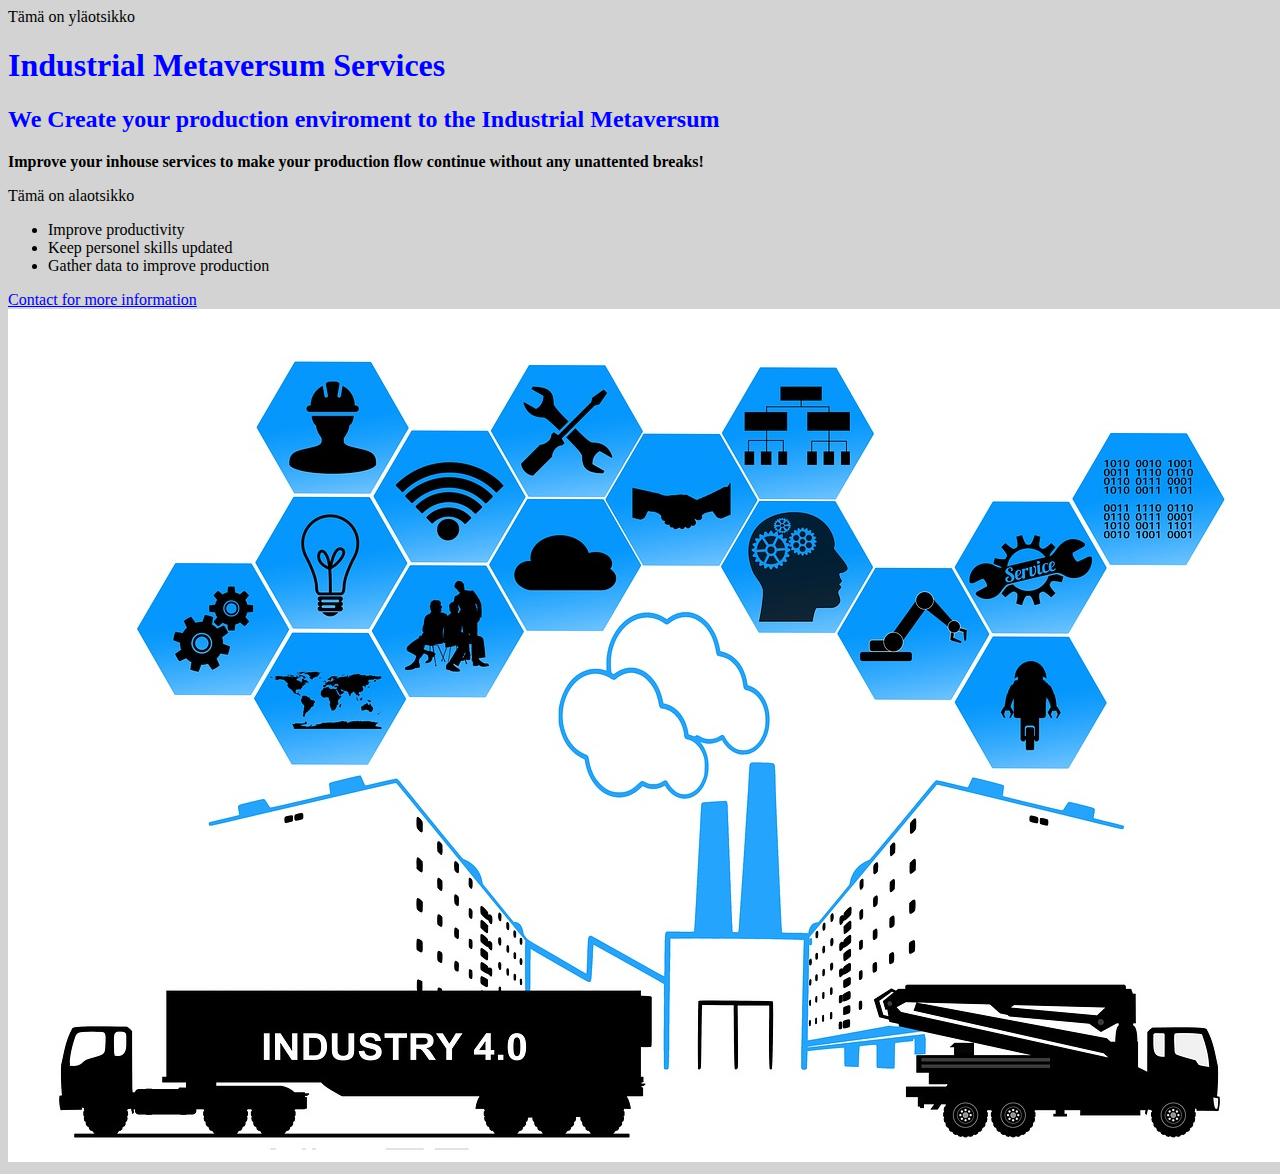
<file: index.html>
<!DOCTYPE html>
<html lang="en">
<head>
    <meta charset="UTF-8">
    <meta name="viewport" content="width=device-width, initial-scale=1.0">
    <title>Industrial Metaversum</title>
    <link rel="stylesheet" href="styles.css">
</head>
<body>
    <header>Tämä on yläotsikko</header>
    <h1 class="blue">Industrial Metaversum Services
   </h1>
   <h2 class="blue">We Create your production enviroment to the Industrial Metaversum
   </h2>

   <p><strong>Improve your inhouse services to make your production flow continue without any unattented breaks!</strong></p>
   <footer>Tämä on alaotsikko </footer>

   <ul>
    <li>Improve productivity</li>
    <li>Keep personel skills updated</li>
    <li>Gather data to improve production</li>
   </ul>

   <a href="http:/virefin.com/">Contact for more information</a>

   <img src="industry-2496192_1280.jpg" alt="">



</body>
</html>
</file>
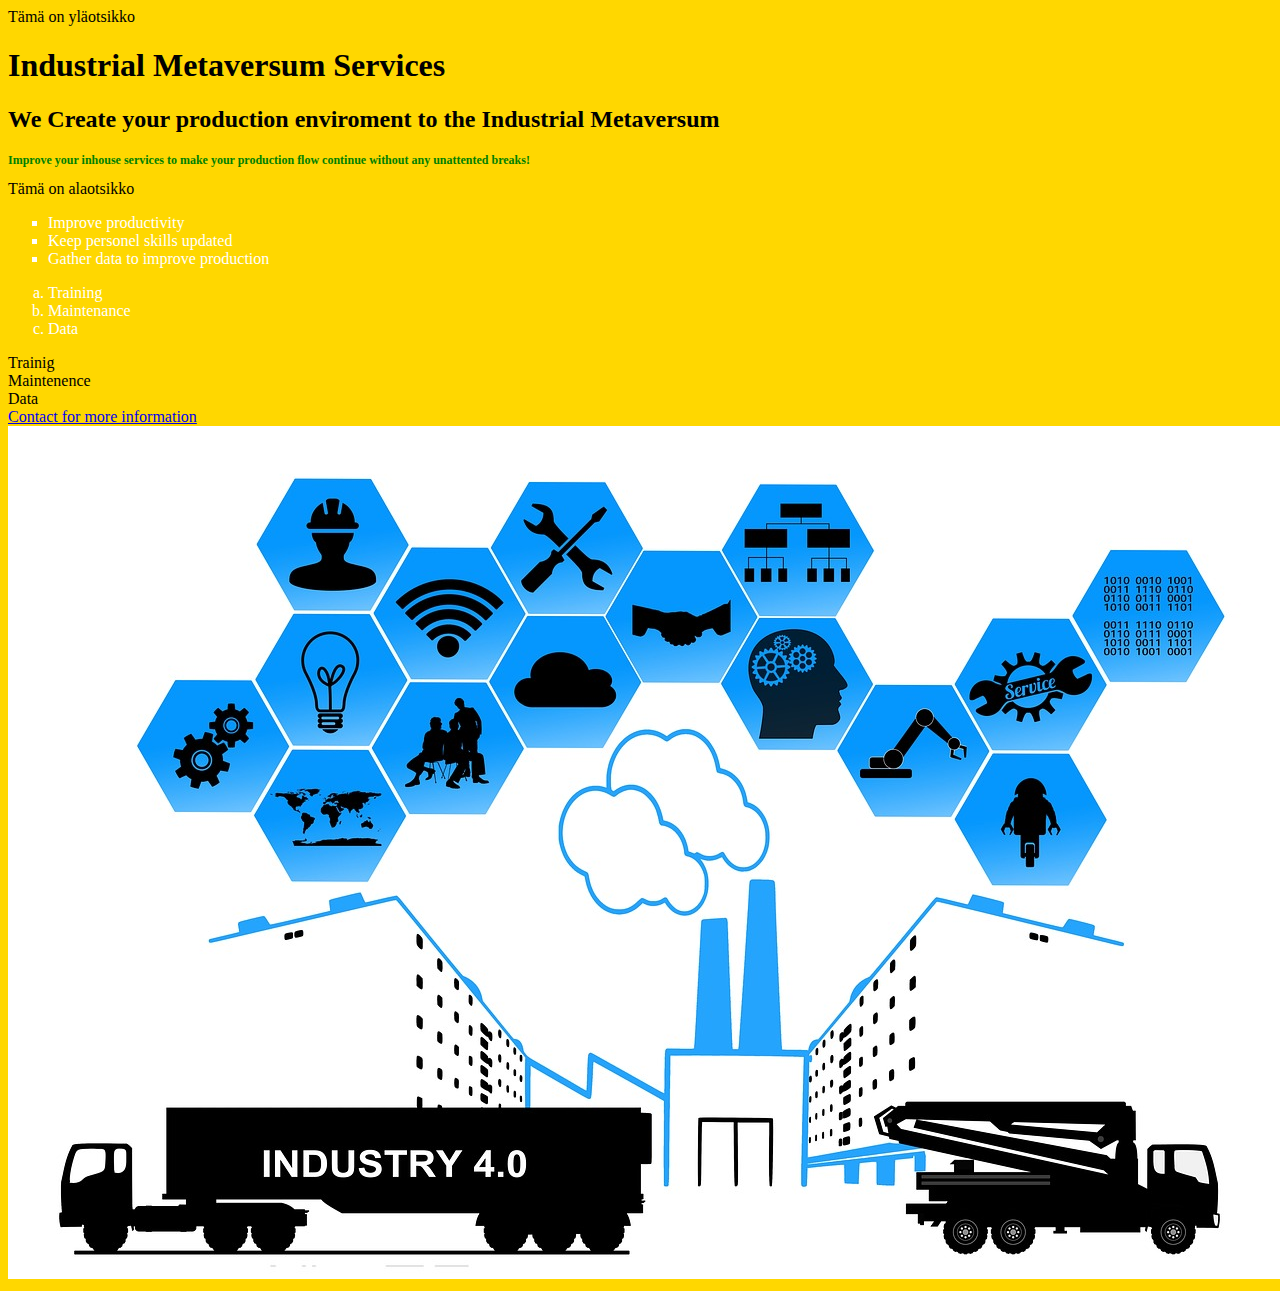
<file: Verkkosivut/OT1/index.html>
<!DOCTYPE html>
<html lang="en">
<head>
    <meta charset="UTF-8">
    <meta name="viewport" content="width=device-width, initial-scale=1.0">
    <title>Industrial Metaversum</title>
    <link rel="stylesheet" href="styles.css">
</head>
<body>
    <header>Tämä on yläotsikko</header>

    <h1 class="blue">Industrial Metaversum Services
   </h1>
   <h2 class="blue">We Create your production enviroment to the Industrial Metaversum
   </h2>

   <p><strong>Improve your inhouse services to make your production flow continue without any unattented breaks!</strong></p>
   <footer>Tämä on alaotsikko </footer>

   <ul>
    <li>Improve productivity</li>
    <li>Keep personel skills updated</li>
    <li>Gather data to improve production</li>
   </ul>

    <ol>
        <li>Training</li>
        <li>Maintenance</li>
        <li>Data</li>
   </ol>



   

   <div class="newdiv">Trainig</div>
   <div class="newdiv">Maintenence</div>
   <div class="newdiv">Data</div>




   <a href="https://www.virefin.com/">Contact for more information</a>

   <img src="industry-2496192_1280.jpg" alt="">



</body>
</html>
</file>
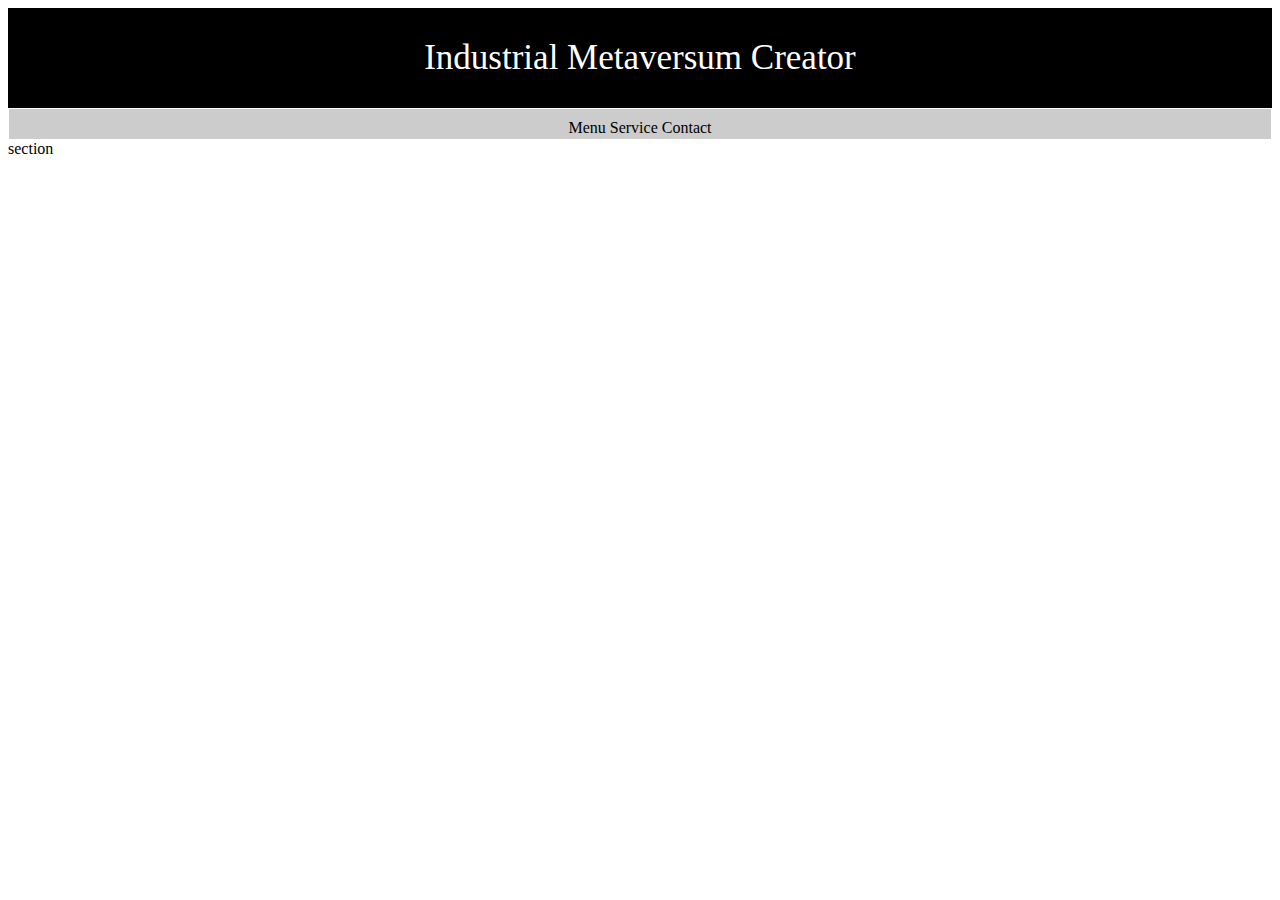
<file: Verkkosivut/OT1/layout.html>
<!DOCTYPE html>
<html lang="en">
<head>
    <meta charset="UTF-8">
    <meta name="viewport" content="width=device-width, initial-scale=1.0">
    <title>Industrial Metaversun</title>
    <link rel="stylesheet" href="Layoutstyle.css">
</head>
<body>

    <div id="header"><header>Industrial Metaversum Creator</header>
    </div>

        <div id="nav"><nav>Menu Service Contact</nav>
        </div>

        <div id="section1">section</div>






    
</body>
</html>
</file>
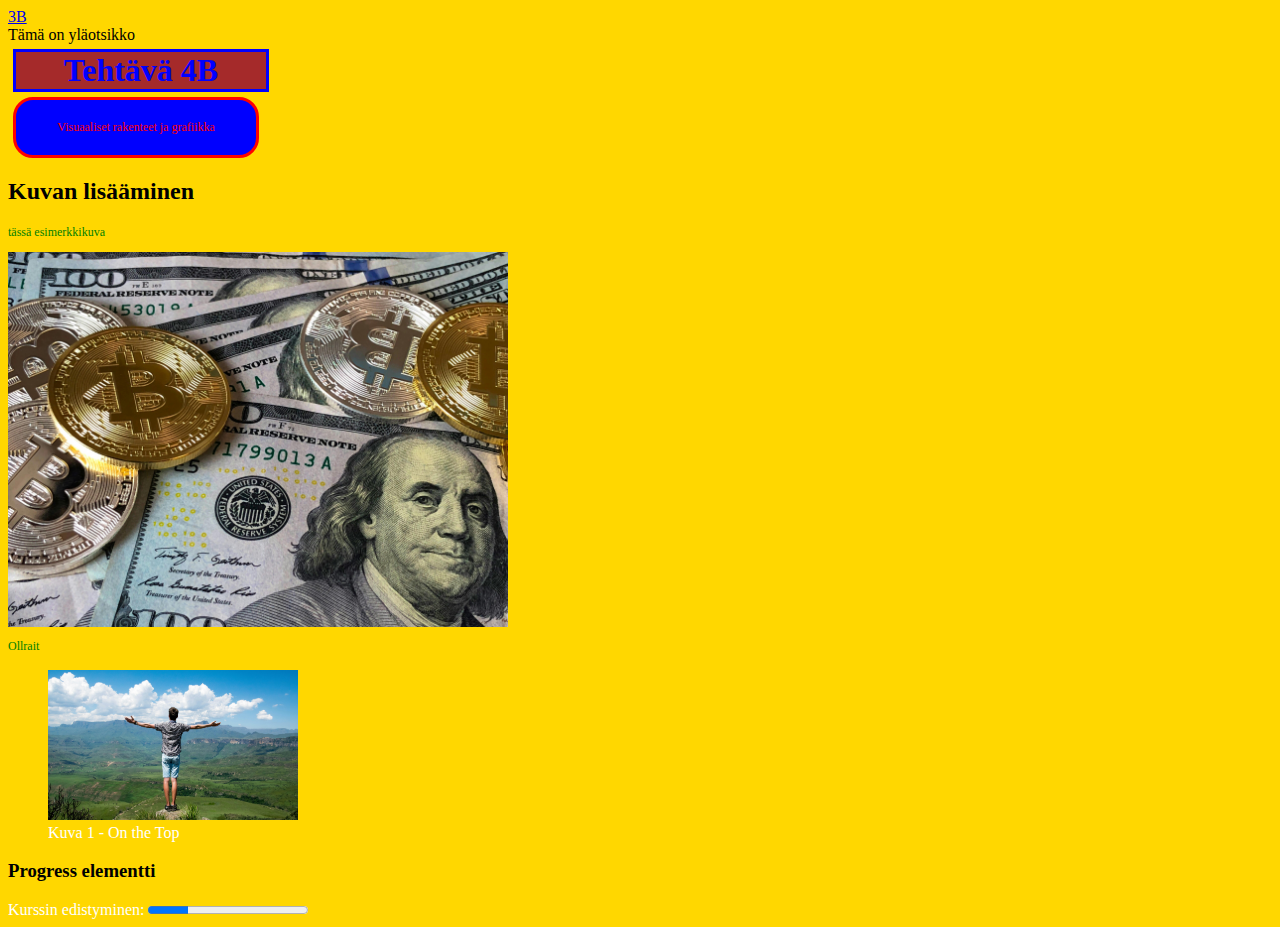
<file: Verkkosivut/OT1/second.html>
<!DOCTYPE html>
<html lang="en">
<head>
    <meta charset="UTF-8">
    <meta name="viewport" content="width=device-width, initial-scale=1.0">
    <title>Tehtävä 4B</title>
    <link rel="stylesheet" href="styles.css">
</head>
<body>
   

    <a href="http://localhost:52330/OT1/Styles.html">3B</a>

    <header>Tämä on yläotsikko</header>



    <div class="container">
    <h1 class="Borders">Tehtävä 4B</h1>

</div>


    <p class="taustaväri">Visuaaliset rakenteet ja grafiikka</p>


    <h2>Kuvan lisääminen</h2>

    <p>tässä esimerkkikuva     </p> 
        
        <img src="Money.jpg" width="500" alt="Money" style="vertical-align: text-top;"><p>Ollrait</p> 

        <figure><img src="Winner.jpg" alt="Winner" style=width:250px>
        <figcaption>Kuva 1 - On the Top</figcaption>
</figure>

<h3>Progress elementti</h3>
<label for="file">Kurssin edistyminen:</label>
<progress id="file" value="25" max="100">30% Progress</progress>







   






</body>
</html>
</file>
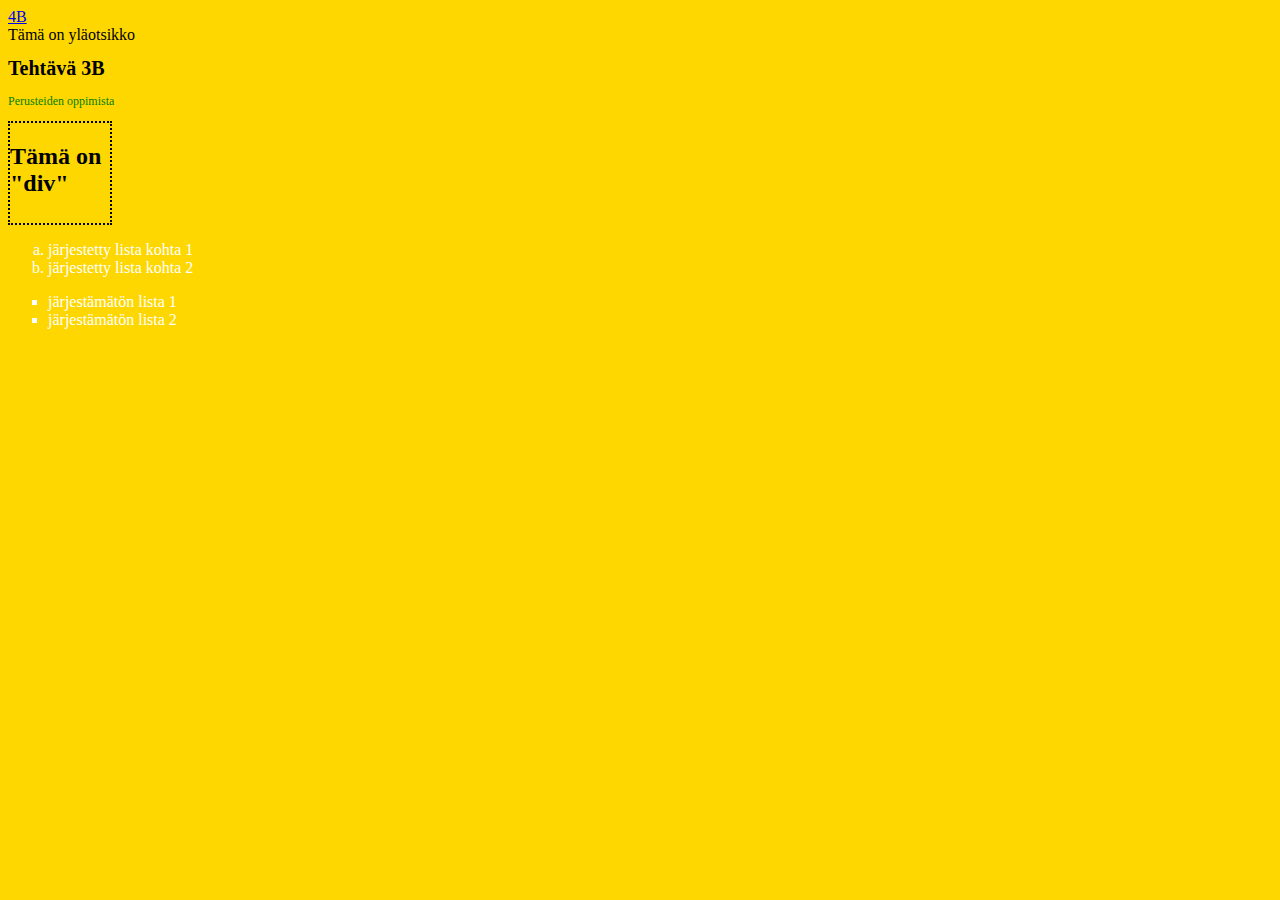
<file: Verkkosivut/OT1/Styles.html>
<!DOCTYPE html>
<html lang="en">
<head>
    <meta charset="UTF-8">
    <meta name="viewport" content="width=device-width, initial-scale=1.0">
    <title>3B Web page</title>
    <link rel="stylesheet" href="styles.css">
    </head>
   <body>
   
    <a href="http://localhost:52330/OT1/second.html">4B</a>
    <header>Tämä on yläotsikko</header>
    <h1 class="first-title">Tehtävä 3B</h1>



    <p>Perusteiden oppimista</p>
    

   <div class="div-shape">
    <h2>Tämä on "div"</h2>
   </div>

    
   
   
   <ol>
    <li>järjestetty lista kohta 1</li>
    <li>järjestetty lista kohta 2</li>
    </ol>


<ul>
    <li>järjestämätön lista 1</li>
    <li>järjestämätön lista 2</li>
</ul>
    
</body>
</html>
</file>
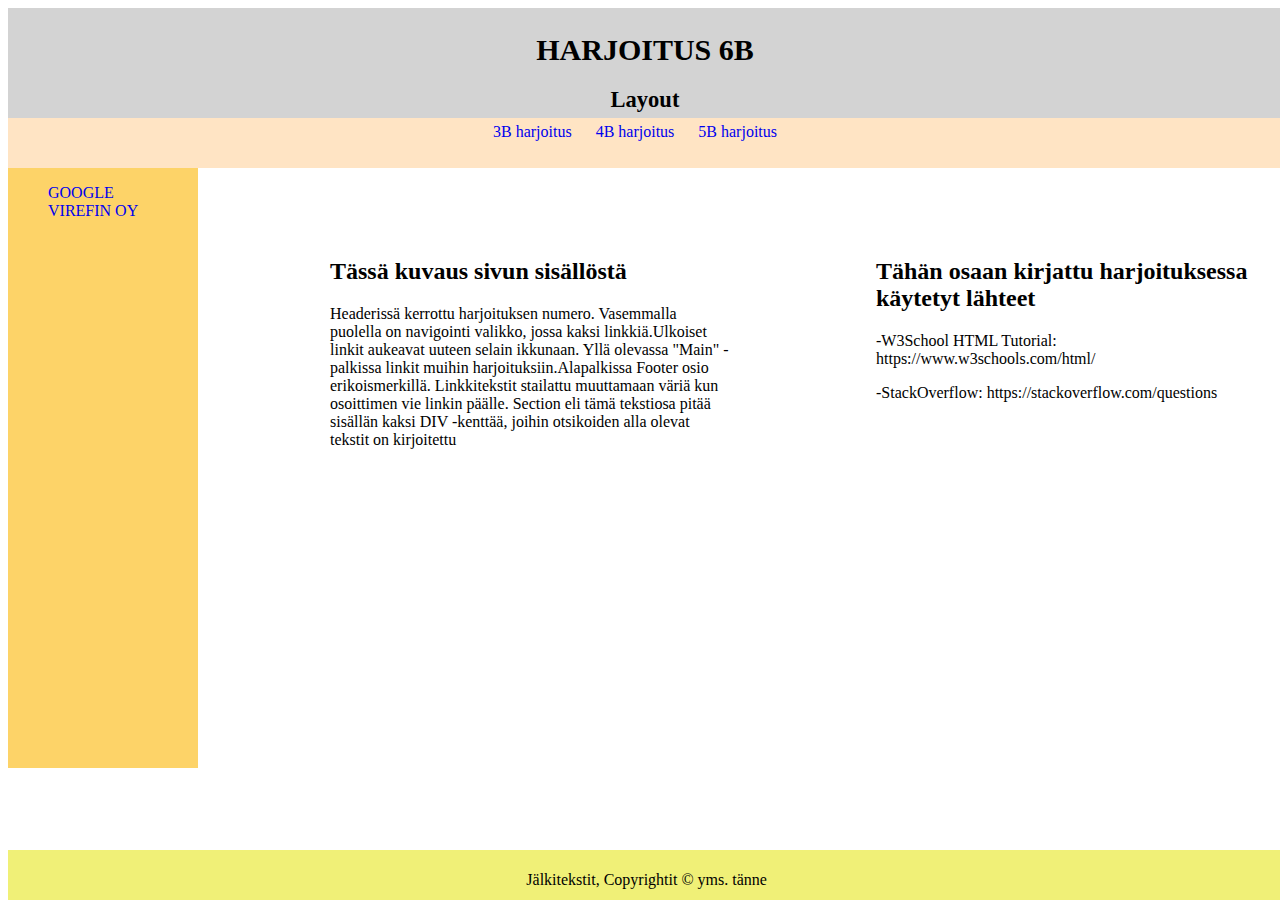
<file: Verkkosivut/OT3/third.html>
<!DOCTYPE html>
<html lang="en">
<head>
    <meta charset="UTF-8">
    <meta name="viewport" content="width=device-width, initial-scale=1.0">
    <title>Document</title>
    <link rel="stylesheet" href="Layout.css">
</head>
<body>

    <!--Yläpalkin sisältö-->
    <div class="Header">
        <h1>HARJOITUS 6B</h1>
        <h2>Layout</h2>
    </div>

    <!--Main osion sisältämät linkit muihin harjoitustehtäviin ja niiden teksti-->
    <div class="Main">

             <a href="http://localhost:52330/OT2/Harjoitukset/3bstyles.html" style="padding-right:20px;padding-top:  5px; text-decoration: none;"> 3B harjoitus</a>
             <a href="http://localhost:52330/OT2/Harjoitukset/4bsecond.html" style="padding-right: 20px;padding-top: 5px; text-decoration: none"> 4B harjoitus</a>
             <a href="http://localhost:52330/OT2/Harjoitukset/5bharj.html" style="padding-right: 20px;padding-top: 5px; text-decoration: none"> 5B harjoitus</a>
      
    </div>

    <!--Nagigointipalkin linkit ulkoisille sivuille-->
     <div class="Naw">
            <ul style="list-style-type:none;">
                 <li>
                 <a href="https://www.google.com" style="text-decoration: none" target="_blank"> GOOGLE</a></li>
                 <li>
                    <a href="https://www.virefin.com/"  style="text-decoration: none" target="_blank"> VIREFIN OY</a></li>
           </ul>
    </div>



    <!--Sivun tekstiosaan lisätyt Div laatikot kaksi kappaletta-->
    <div class="Tekstiosa">
    
    <div class="Box1">
        <h2> Tässä kuvaus sivun sisällöstä </h2>
        <p>Headerissä kerrottu harjoituksen numero.
         Vasemmalla puolella on navigointi valikko, jossa kaksi linkkiä.Ulkoiset linkit aukeavat uuteen selain ikkunaan.
         Yllä olevassa "Main" -palkissa linkit muihin harjoituksiin.Alapalkissa Footer osio erikoismerkillä.
         Linkkitekstit stailattu muuttamaan väriä kun osoittimen vie linkin päälle.
        Section eli tämä tekstiosa pitää sisällän kaksi DIV -kenttää, joihin otsikoiden alla olevat tekstit on kirjoitettu </p>
    </div>

    <div class="Box2">
        <h2>Tähän osaan kirjattu harjoituksessa käytetyt lähteet</h2>
        <p>-W3School HTML Tutorial: https://www.w3schools.com/html/</p>

         <p>-StackOverflow: https://stackoverflow.com/questions</p>
        
    </div>
    </div>
     
    <!--Jälkitekstin sisältö erikoismerkillä-->
    <div class="Footer">
        <p>Jälkitekstit, Copyrightit &copy; yms. tänne</p>

    </div>
        
    </body>
</html>
</file>
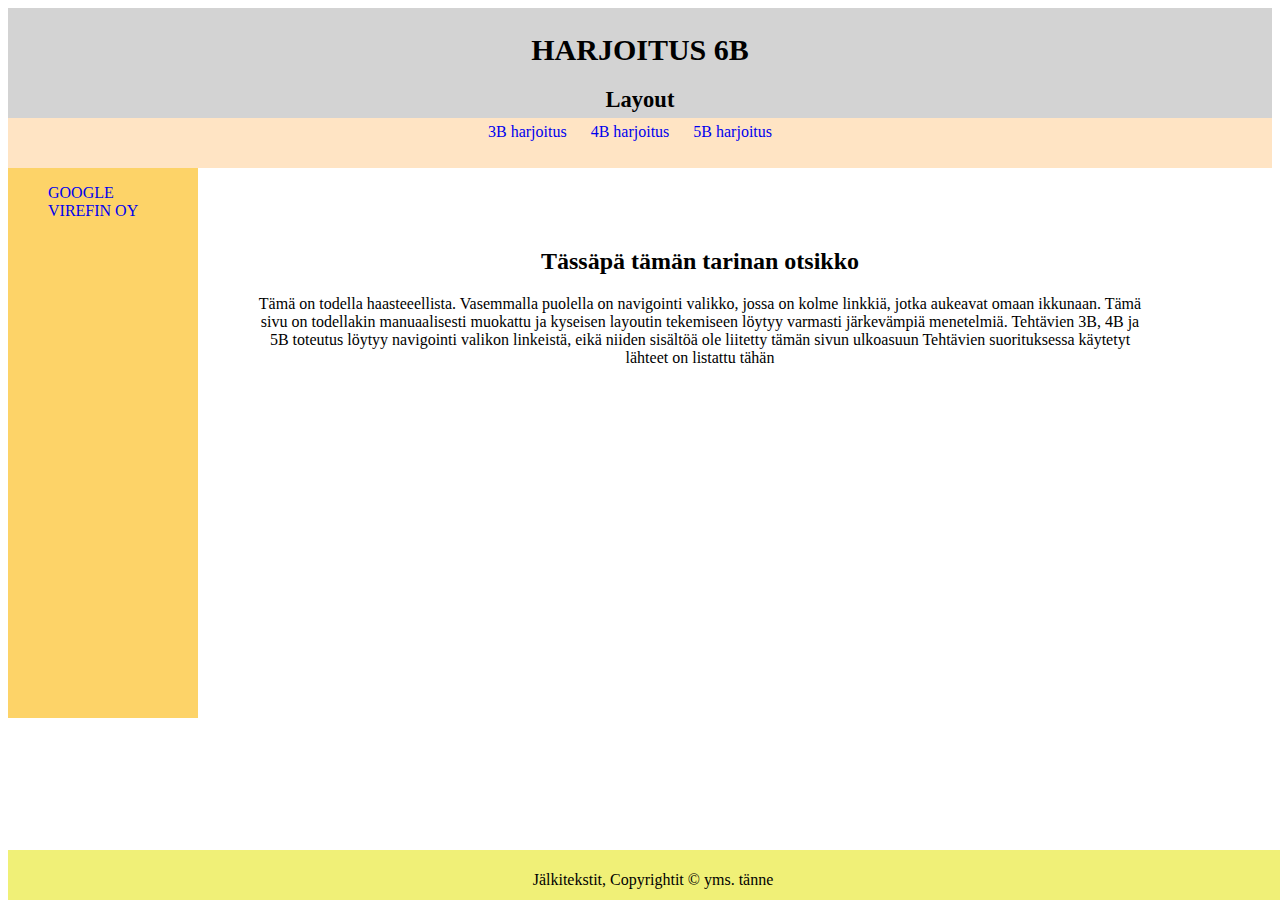
<file: Verkkosivut/OT4/Luonnos..html>
<!DOCTYPE html>
<html lang="en">
<head>
    <meta charset="UTF-8">
    <meta name="viewport" content="width=device-width, initial-scale=1.0">
    <title>Document</title>
    <link rel="stylesheet" href="CSSluonnos.css">
</head>
<body>

    <!--Yläpalkin sisältö-->
    <div class="Header">
        <h1>HARJOITUS 6B</h1>
        <h2>Layout</h2>
    </div>

    <!--Main osion sisältämät linkit muihin harjoitustehtäviin ja niiden teksti-->
    <div class="Main">

             <a href="http://localhost:52330/OT2/Harjoitukset/3bstyles.html" style="padding-right: 20px;padding-top: 10px; text-decoration: none;"> 3B harjoitus</a>
             <a href="http://localhost:52330/OT2/Harjoitukset/4bsecond.html" style="padding-right: 20px;padding-top: 10px; text-decoration: none"> 4B harjoitus</a>
             <a href="http://localhost:52330/OT2/Harjoitukset/5bharj.html" style="padding-right: 20px;padding-top: 10px; text-decoration: none"> 5B harjoitus</a>
      
         </div>

    
    <!--Vasemman puoleisen Navigointipalkin linkit ulkoisille sivustoille ja niiden tekstit-->
    <div class="Naw">
            <ul style="list-style-type:none;">
                 <li>
                 <a href="https://www.google.com/" style="padding-bottom: 20px;text-decoration: none" target="_blank"> GOOGLE</a></li>

                 <li>
                    <a href="https://www.virefin.com/"  style="padding-bottom: 20px;text-decoration: none" target="_blank"> VIREFIN OY</a></li>
           </ul>
        </div>


<section>
    <div class="Row">
    <div class="Column1">
    <h2>Tässäpä tämän tarinan otsikko</h2>
    <p class="Teksti">Tämä on todella haasteeellista.
        Vasemmalla puolella on navigointi valikko, jossa on kolme linkkiä, jotka aukeavat omaan ikkunaan.
        Tämä sivu on todellakin manuaalisesti muokattu ja kyseisen layoutin tekemiseen löytyy varmasti järkevämpiä menetelmiä.
    
    Tehtävien 3B, 4B ja 5B toteutus löytyy navigointi valikon linkeistä, eikä niiden sisältöä ole liitetty tämän sivun ulkoasuun

Tehtävien suorituksessa käytetyt lähteet on listattu tähän </p>
 </div>
 </div>
    
    </section>


    <!--Jälkitekstin sisältö erikoismerkillä-->

    <div class="Footer">
         <p>Jälkitekstit, Copyrightit &copy; yms. tänne</p>


        </div>
        
    </body>
</html>
</file>
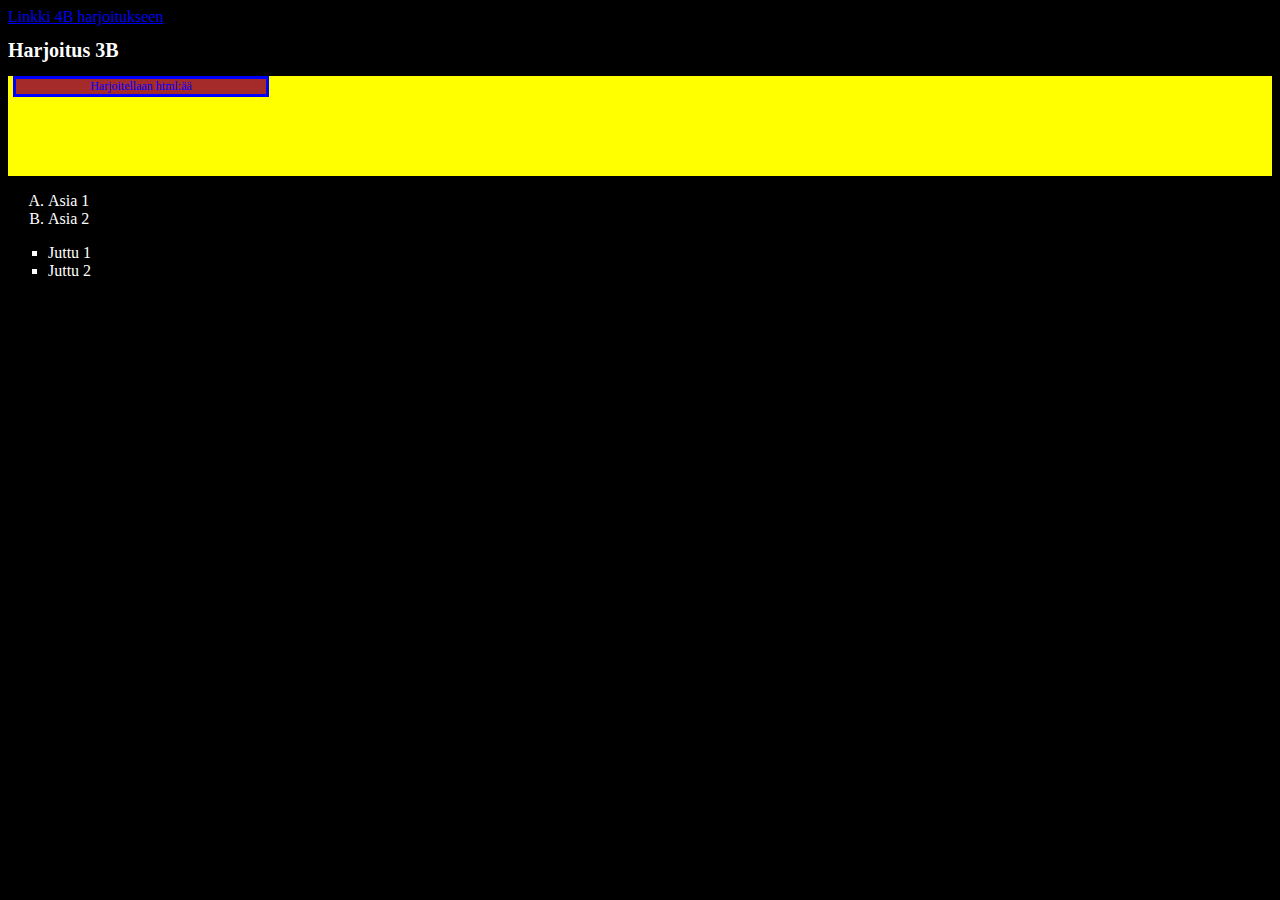
<file: Verkkosivut/OT2/Harjoitukset/3bstyles.html>
<!DOCTYPE html>
<html lang="en">
<head>
    <meta charset="UTF-8">
    <meta name="viewport" content="width=device-width, initial-scale=1.0">
    <title>3B Web page</title>
    <link rel="stylesheet" href="3bstyles.css">
    </head>
   <body>

    <a href="http://localhost:52330/OT2/Harjoitukset/4bsecond.html">Linkki 4B harjoitukseen</a>

    <!--Tämä on harjoituksen otsikko-->
    
    <h1>Harjoitus 3B</h1>
    <div>
    <p class="Borders"> Harjoitellaan html:ää </p>
    </div>

    <ol  type="A">
        <li>Asia 1</li>
        <li>Asia 2</li>
    </ol>

    <ul style="list-style-type:square;">
        <li>Juttu 1</li>
        <li>Juttu 2</li>
    </ul>
</file>
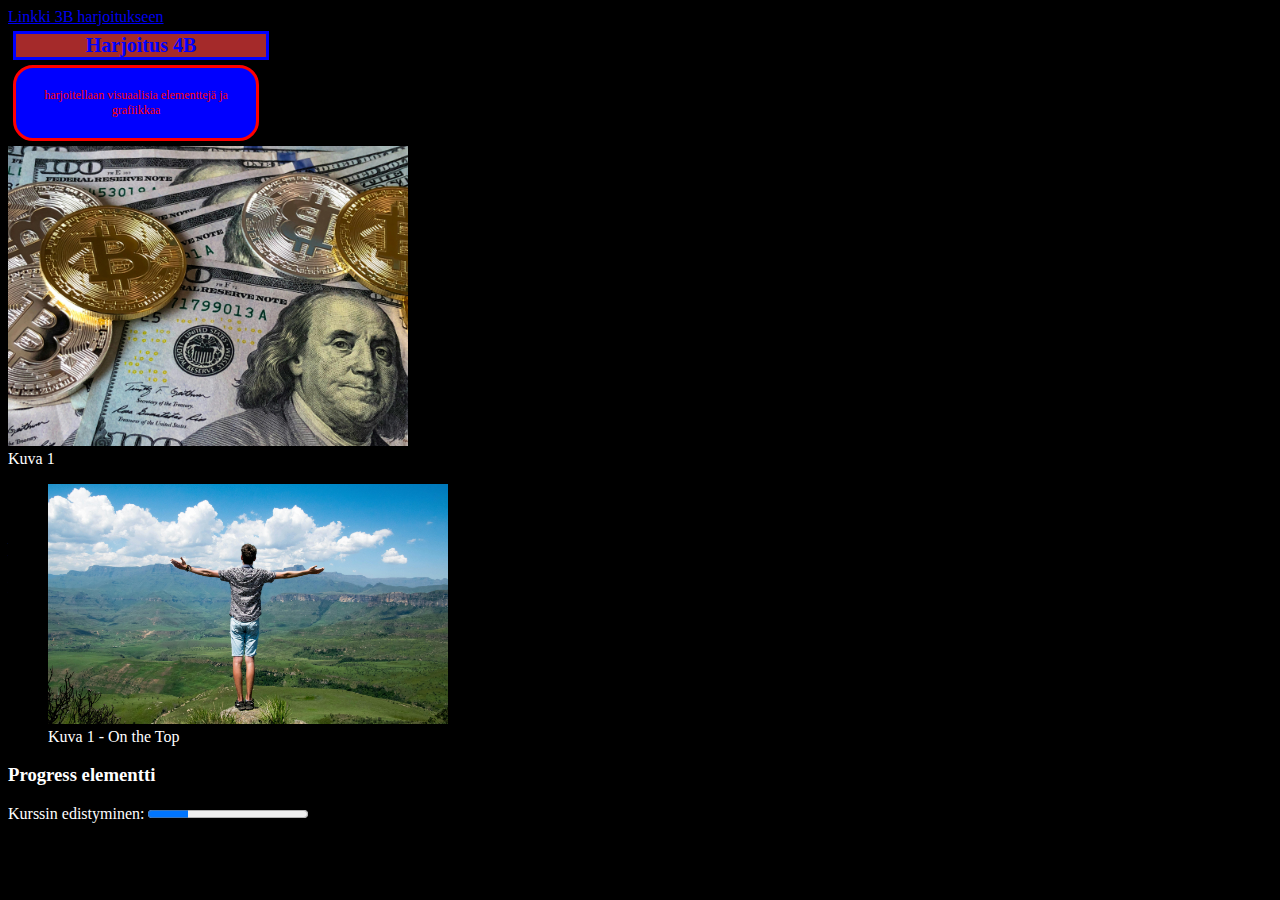
<file: Verkkosivut/OT2/Harjoitukset/4bsecond.html>
<!DOCTYPE html>
<html lang="en">
<head>
    <meta charset="UTF-8">
    <meta name="viewport" content="width=device-width, initial-scale=1.0">
    <title>4B Web page</title>
    <link rel="stylesheet" href="3bstyles.css">
    </head>
   <body>


    <a href="http://localhost:52330/OT2/Harjoitukset/3bstyles.html">Linkki 3B harjoitukseen
    </a>
    <h1 class="Borders">Harjoitus 4B</h1>

    <p class="taustaväri"> harjoitellaan visuaalisia elementtejä ja grafiikkaa</p>




    

    <img src="Money.jpg" width="400" alt="Rahaa">
    <figcaption>Kuva 1</figcaption>

    <figure><img src="Winner.jpg" alt="Winner" style=width:400px;>
        <figcaption>Kuva 1 - On the Top</figcaption>
</figure>

<h3>Progress elementti</h3>
<label for="file">Kurssin edistyminen:</label>
<progress id="file" value="25" max="100">30% Progress</progress>
</file>
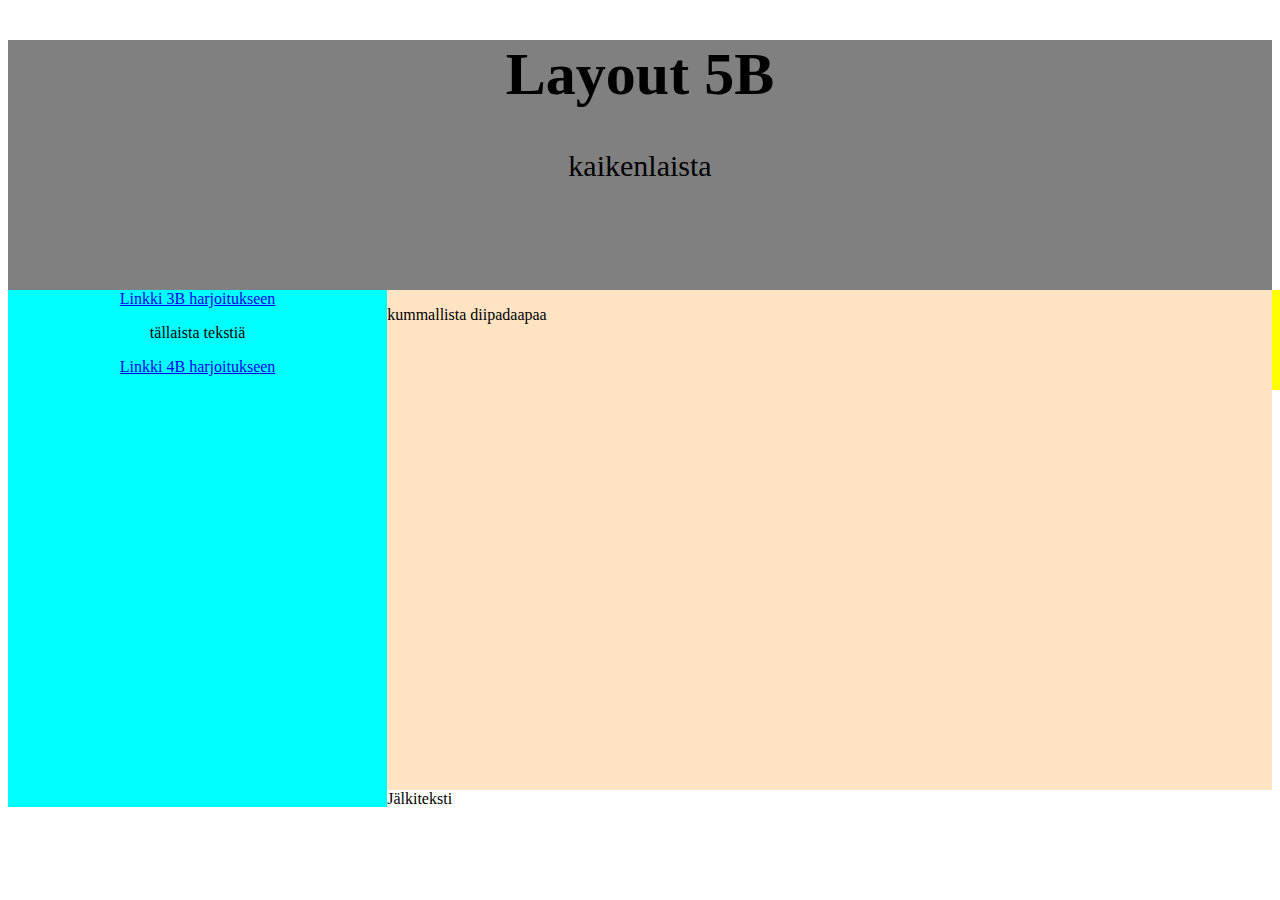
<file: Verkkosivut/OT2/Harjoitukset/5bharj.html>
<!DOCTYPE html>
<html lang="en">
<head>
    <meta charset="UTF-8">
    <meta name="viewport" content="width=device-width, initial-scale=1.0">
    <title>5B Web page</title>
    <link rel="stylesheet" href="Layout.css">
    </head>
   <body>

<div id="Header">
    <h1>Layout 5B</h1>
    <p>kaikenlaista</p>
</div>



<div id="Naw">
    <a href="http://localhost:52330/OT2/Harjoitukset/3bstyles.html">Linkki 3B harjoitukseen</a>
     <p>tällaista tekstiä</p>
     <a href="http://localhost:52330/OT2/Harjoitukset/4bsecond.html">Linkki 4B harjoitukseen</a>
</div>

<div id="Section">
    <p>kummallista diipadaapaa</p>

</div>


<div id="Footer">
    <p>Jälkiteksti</p>
   </div>
    

   </body>
</file>
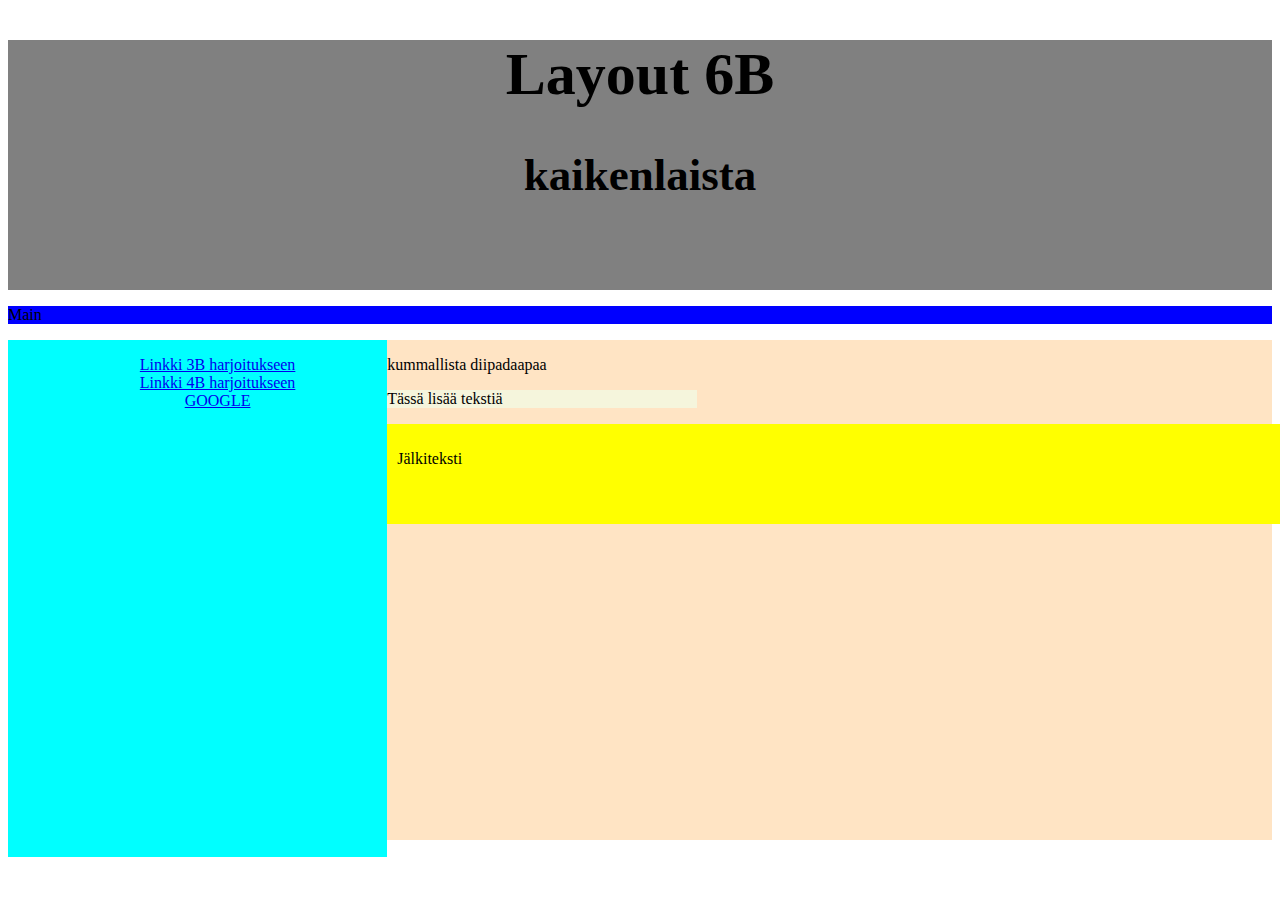
<file: Verkkosivut/OT2/Harjoitukset/third.html>
<!DOCTYPE html>
<html lang="en">
<head>
    <meta charset="UTF-8">
    <meta name="viewport" content="width=device-width, initial-scale=1.0">
    <title>6B Web page</title>
    <link rel="stylesheet" href="Layout.css">
    </head>
   <body>


    <div id="Header">
        <h1>Layout 6B</h1>
        <h2>kaikenlaista</h2>
    </div>

    <div id="Main">
        <p>Main</p>
    </div>
    
    <div id="Naw">
        <ul style="list-style-type:none;">
            
            <li>
            <a href="http://localhost:52330/OT2/Harjoitukset/3bstyles.html">Linkki 3B harjoitukseen</a></li>

            <li>
             <a href="http://localhost:52330/OT2/Harjoitukset/4bsecond.html">Linkki 4B harjoitukseen</a></li>

             <li>
             <a href="https://www.google.com/">GOOGLE</a></li>
    </ul>
    </div>

    
    <div id="Section">
        <p>kummallista diipadaapaa</p>

        <div id="Aside">
            <p>Tässä lisää tekstiä</p>
    
    </div>
    
    <div id="Footer">
        <p>Jälkiteksti</p>
       </div>
        
    
       </body>
</file>
<file: styles.css>
body {background-color: lightgray;

}

.blue {color: blue;

}
</file>
<file: Verkkosivut/OT1/styles.css>
.first-title {font-size: 20px;}

body {background-color:gold;
}



div{color: black;

}

p{color: green;font-size: 12px;

}

.div-shape{border: dotted 2px; width: 100px; height: 100px;
 }

 ul{color: white; list-style-type: square;}

 ol{color: white; list-style-type: lower-alpha;}

 figcaption{color: white;}

 label{color: white;}






.Borders{border-style:solid; 
color: blue;background-color: brown;
width: 250px;text-align: center;
margin: 5px;
}

.taustaväri {color: red;
border-style: solid;
background-color: blue;
width: 200px;
border-radius: 20px;
margin: 5px;
padding: 20px;
text-align: center;

}
</file>
<file: Verkkosivut/OT1/Layoutstyle.css>
/*Tämä on otsikon design*/

#header{
    background-color: black;
    padding: 30px;
    text-align: center;
    font-size: 35px;
    color: white;
}

/*Tämä on Nav valikon design*/

#nav{
    float:center;
    height: 10px;
    text-align: center;
    background:#ccc;
    padding: 10px;
    margin: 1px;
}

/*Tämä on Section 1 layout*/
</file>
<file: Verkkosivut/OT3/Layout.css>
/*Tässä on kuvattu Header osion tyyli*/
.Header{background-color:lightgray;
    width: 100%;
height: 100px;
text-align: center;
font-size: 15px;
border: 0px;
margin: 0px;
padding: 5px;

}

/*Main osa Headerin alla*/
.Main{background-color: bisque;
    text-align: center;
    width: 100%;
    height: 40px;
    border: 0px;
    margin: 0px;
    padding: 5px;
    font-size: 16px;

}

  /*Vasempaan reunaan siirrettu Nav-valikko*/
.Naw{background-color:rgb(253, 211, 104);
height: 600px;
width: 15%;
float: left;
border: 0px;
margin: 0px;
padding-top:  0px;
font-size: 16px;

}

 /*Jälkitekstiosion tyyli*/
 .Footer{background-color:rgb(240, 240, 119);
    position: absolute;
    bottom: 0;
    left: 8px;
    text-align: center;
    float: left;
    height: 40px;
    width: 99%;
    padding: 5px;

 }


.Tekstiosa{position: absolute;
    left: 115px;
    width: 1340px;

    }   

/*Div laatikko tekstikentässä*/
.Box1{display: inline-block;
margin: 0px;
vertical-align: top;
position:relative;
left: 170px;
width: 30%;
height: 520px;
background-color:white;
 padding-top: 70px;
 padding-left: 45px;
 padding-right: 45px;
 border: 0px;

}

/*Toinen Div laatikko tekstikentässä*/
.Box2{display: inline-block;
    margin: 0px;
vertical-align: top;
position: relative;
left: 220px;
right: 0px;
width: 30%;
height: 520px;
background-color:white;
padding-top: 70px;
 padding-left: 45px;
 padding-right: 45px;
 border: 0px;

}

/*Sivulla näkyvien linkkien näkymä kun osoitin viedään tekstin päälle*/
a:hover{color: red;

}
</file>
<file: Verkkosivut/OT4/CSSluonnos.css>
/*Tässä on kuvattu Header osion tyyli*/
.Header{background-color:lightgray;
    height: 100px;
    text-align: center;
    font-size: 15px;
    border: 0px;
    margin: 0px;
    padding: 5px;
    
    }
    
    /*Main osa Headerin alla*/
    .Main{background-color: bisque;
        text-align: center;
        height: 40px;
        border: 0px;
        margin: 0px;
        padding: 5px;
        font-size: 16px;
        
    
    }
    
    /*Vasempaan reunaan siirrettu Nav-valikko*/
    .Naw{background-color:rgb(253, 211, 104);
    height: 550px;
    width: 15%;
    float: left;
    border: 0px;
    margin: 0px;
    padding: 0px;
    font-size: 16px;
    
    
    }
    
    
    /*Jälkitekstiosion tyyli*/
    .Footer{background-color:rgb(240, 240, 119);
        position: absolute;
        bottom: 0;
        left: 8px;
        text-align: center;
        float: left;
        height: 40px;
        width: 100%;
        padding: 5px;
    
    }
    
    /*Vasemmanpuoleisin tekstiosan tyyli*/
    .Column1{float: left;
        position: relative;
        text-align: center;
        width: 70%;
        padding: 30px;
        margin: 30px;
    
    }
    
    /*Oikenpuoleisen tekstiosan tyylu*/
    .Column2{float: left;
        position: static;
        width: 80%;
        padding: 20px;
    
    }
    
    .row:after {
        content: "Column";
        display: table;
        clear: both;
    
    }
    

    .Teksti{text-align: center;
    
    }
    
    /*Sivulla näkyvien linkkien näkymä kun osoitin viedään tekstin päälle*/
    a:hover{color: red;
    
    }
</file>
<file: Verkkosivut/OT2/Harjoitukset/3bstyles.css>
div{background-color:yellow;
color: green;
width: 100%;
height: 100px;}
body{background-color: black;
color: white;}
h1{font-size: 20px;}
p{font-size: 12px;}



.header{
    background-color: black;
    padding: 30px;
    text-align: center;
    font-size: 35px;
    color: white;
}

.taustaväri{color: red;
    border-style: solid;
    background-color: blue;
    width: 200px;
    border-radius: 20px;
    margin: 5px;
    padding: 20px;
    text-align: center;
    
    }
    .Borders{border-style:solid; 
        color: blue;background-color: brown;
        width: 250px;text-align: center;
        margin: 5px;
        }
</file>
<file: Verkkosivut/OT2/Harjoitukset/Layout.css>
#Header{background-color:grey;
height: 250px;
text-align: center;
font-size: 30px;
border: 0;
margin: 0;
padding: 0;
}

#Main{background-color: blue;
height: 500;
margin: 0;
padding: 0;

}


#Naw{background-color: aqua;
    float: left;
height: 517px;
width: 30%;
text-align:center;
padding: 0;
margin: 0;

}
#Section{background-color: bisque;
    float: right;
height:500px;
width: 70%; ;
padding: 0;
margin: 0;
}

#Aside{background-color: beige;
height: 200;
width: 35%;}


#Footer{background-color:yellow;
    float: none;
height: 80px;
width: 100%;
padding: 10px;
}
</file>
